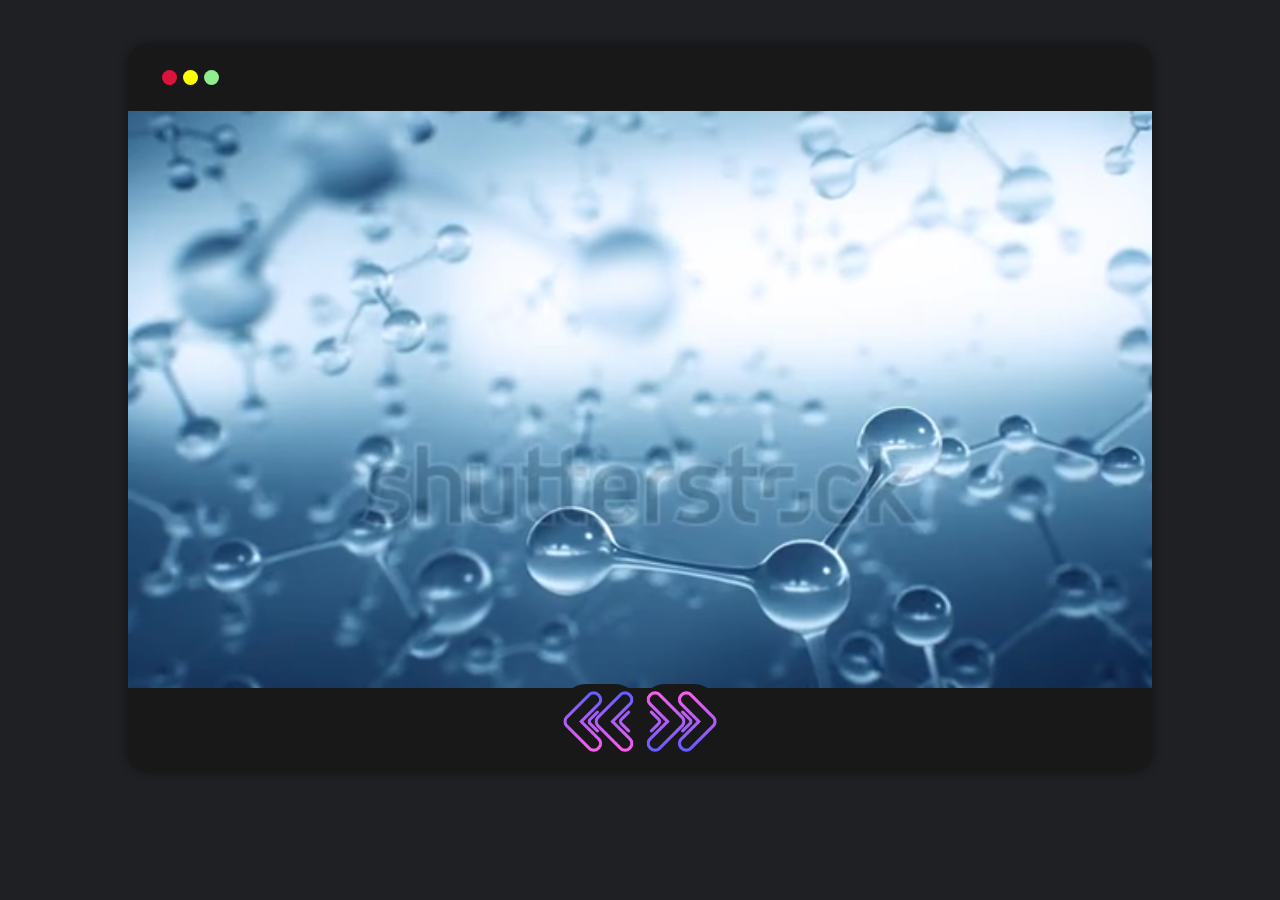
<file: diapo3.html>
<!-- Made by NULL -->

<html>
    <head>
        <title>Exposé Covid 19</title>
        <link rel="stylesheet" href="styles.css">
    </head>
    <body>
        <div id="window">
            <div id="tree_dots">
                <div class="dots" id="d1">&nbsp;</div>
                <div class="dots" id="d2">&nbsp;</div>
                <div class="dots" id="d3">&nbsp;</div>
            </div>
            <video class="fond" muted loop autoplay src="./videos/1023911815-preview.mp4"></video>
            <div id="arrows_container">
                <a href="diapo2.html"><img src="./logos/left.png" id="left" class="arrows"></a>
                <a href="diapo4.html"><img src="./logos/right.png" id="right" class="arrows"></a>
            </div>
        </div>
        </body>
</html>
</file>
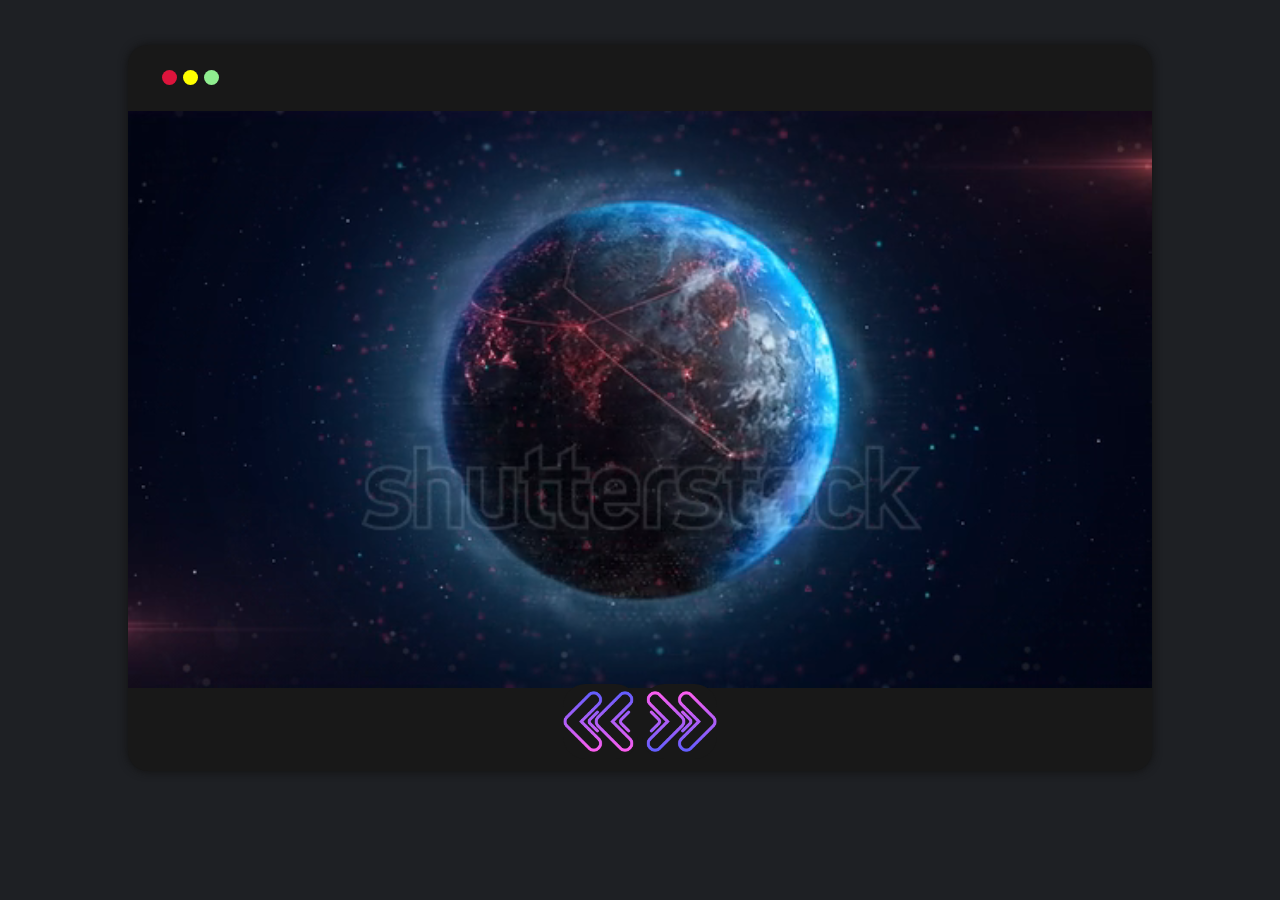
<file: diapo4.html>
<!-- Made by NULL -->

<html>
    <head>
        <title>Exposé Covid 19</title>
        <link rel="stylesheet" href="styles.css">
    </head>
    <body>
        <div id="window">
            <div id="tree_dots">
                <div class="dots" id="d1">&nbsp;</div>
                <div class="dots" id="d2">&nbsp;</div>
                <div class="dots" id="d3">&nbsp;</div>
            </div>
            <video class="fond" muted loop autoplay src="./videos/1065406396-preview.mp4"></video>
            <div id="arrows_container">
                <a href="diapo3.html"><img src="./logos/left.png" id="left" class="arrows"></a>
                <a href="diapo5.html"><img src="./logos/right.png" id="right" class="arrows"></a>
            </div>
        </div>
        </body>
</html>
</file>
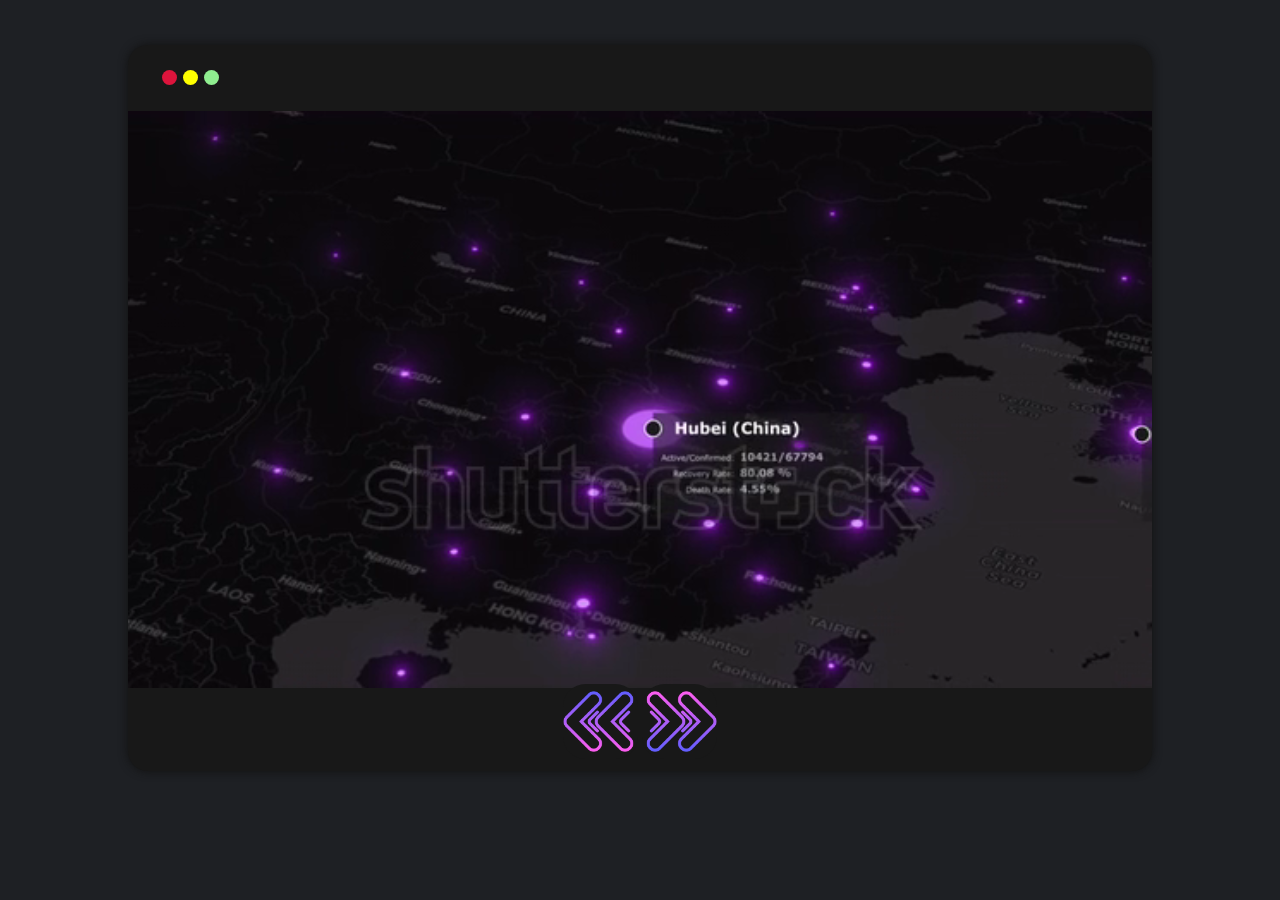
<file: diapo5.html>
<!-- Made by NULL -->

<html>
    <head>
        <title>Exposé Covid 19</title>
        <link rel="stylesheet" href="styles.css">
    </head>
    <body>
        <div id="window">
            <div id="tree_dots">
                <div class="dots" id="d1" onclick="f1()">&nbsp;</div>
                <div class="dots" id="d2">&nbsp;</div>
                <div class="dots" id="d3">&nbsp;</div>
            </div>
            <video class="fond" muted loop autoplay src="./videos/1051787221-preview.mp4"></video>
            <div id="arrows_container">
                <a href="diapo4.html"><img src="./logos/left.png" id="left" class="arrows"></a>
                <a href="diapo6.html"><img src="./logos/right.png" id="right" class="arrows"></a>
            </div>
        </div>
            <script>
               function f1() {
                        window.open("https://news.google.com/covid19/map?hl=fr&gl=FR&ceid=FR%3Afr", "Miro", "menubar=no, status=no, scrollbars=no, menubar=no, width=3000, height=3000, left=0")
                }
            </script>
        </body>
</html>
</file>
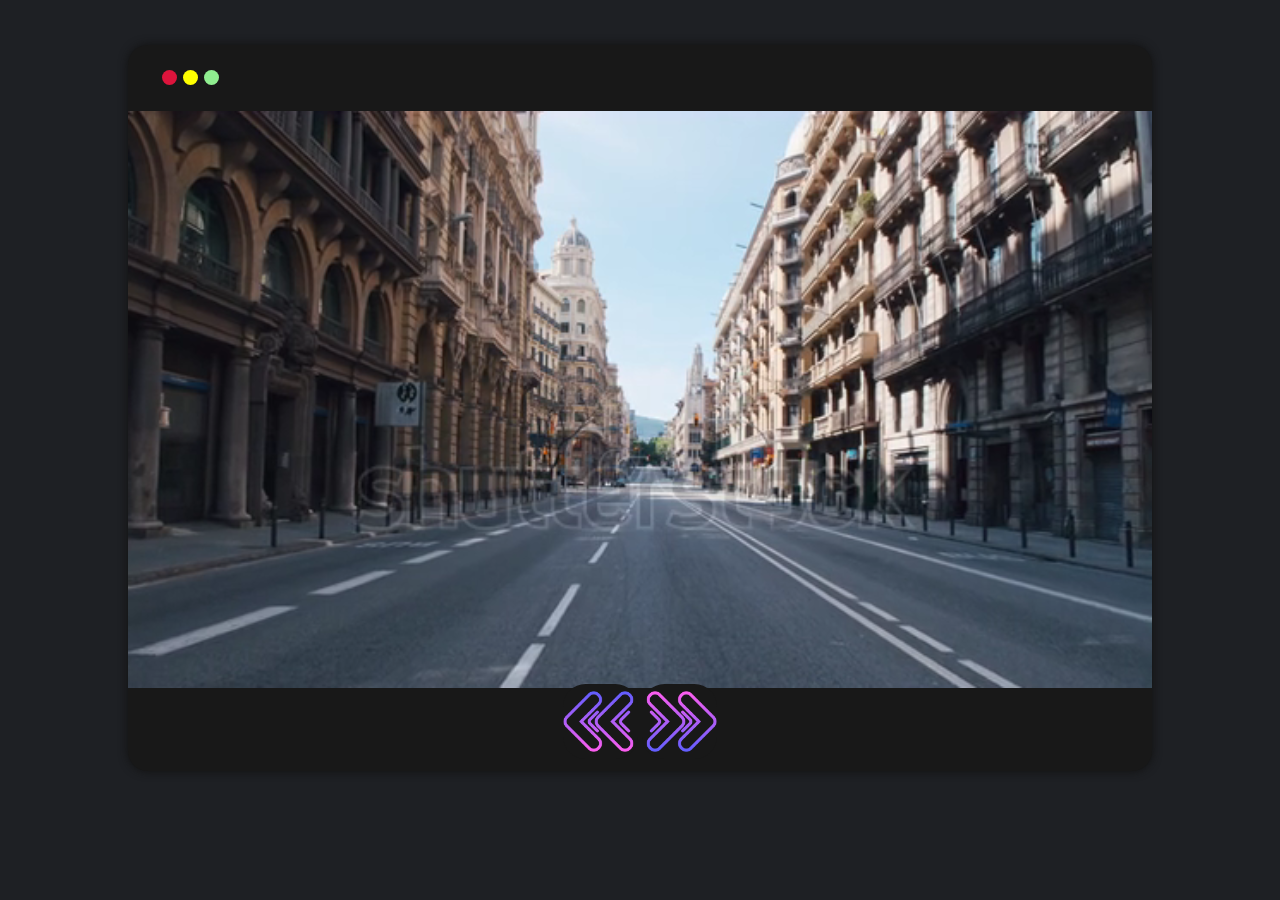
<file: diapo6.html>
<!-- Made by NULL -->

<html>
    <head>
        <title>Exposé Covid 19</title>
        <link rel="stylesheet" href="styles.css">
    </head>
    <body>
        <div id="window">
            <div id="tree_dots">
                <div class="dots" id="d1">&nbsp;</div>
                <div class="dots" id="d2">&nbsp;</div>
                <div class="dots" id="d3">&nbsp;</div>
            </div>
            <video class="fond" muted loop autoplay src="./videos/1051897060-preview.mp4"></video>
            <div id="arrows_container">
                <a href="diapo5.html"><img src="./logos/left.png" id="left" class="arrows"></a>
                <a href="diapo7.html"><img src="./logos/right.png" id="right" class="arrows"></a>
            </div>
        </div>

        </body>
</html>
</file>
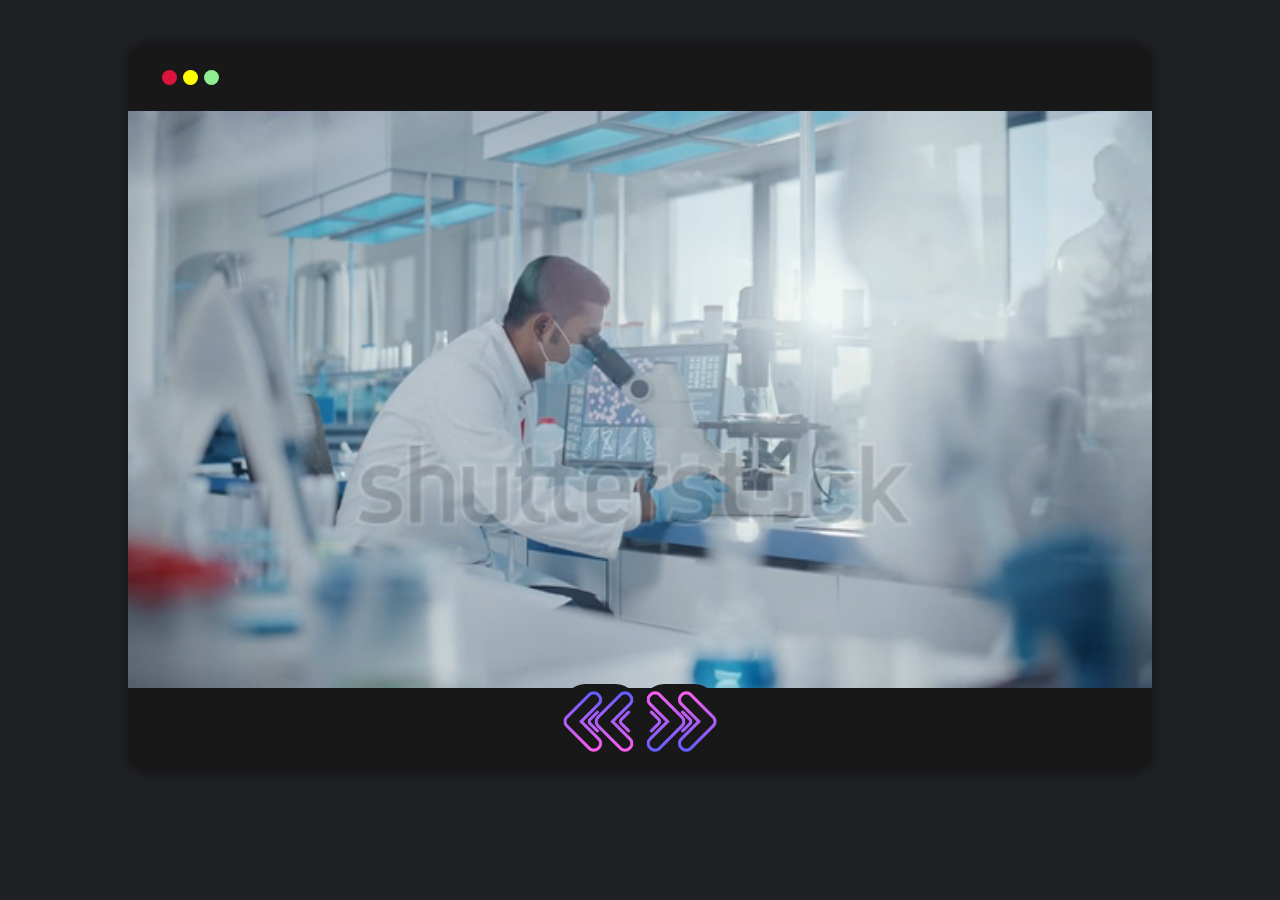
<file: diapo7.html>
<!-- Made by NULL -->

<html>
    <head>
        <title>Exposé Covid 19</title>
        <link rel="stylesheet" href="styles.css">
    </head>
    <body>
        <div id="window">
            <div id="tree_dots">
                <div class="dots" id="d1" onclick="f1()">&nbsp;</div>
                <div class="dots" id="d2">&nbsp;</div>
                <div class="dots" id="d3">&nbsp;</div>
            </div>
            <video class="fond" muted loop autoplay src="./videos/1063037653-preview.mp4"></video>
            <div id="arrows_container">
                <a href="diapo6.html"><img src="./logos/left.png" id="left" class="arrows"></a>
                <a href="diapo8.html"><img src="./logos/right.png" id="right" class="arrows"></a>
            </div>
        </div>
        <script>
            function f1() {
                        window.open("https://dashboard.covid19.data.gouv.fr/vue-d-ensemble?location=FRA", "Miro", "menubar=no, status=no, scrollbars=no, menubar=no, width=3000, height=3000, left=0")
            }
        </script>
        </body>
</html>
</file>
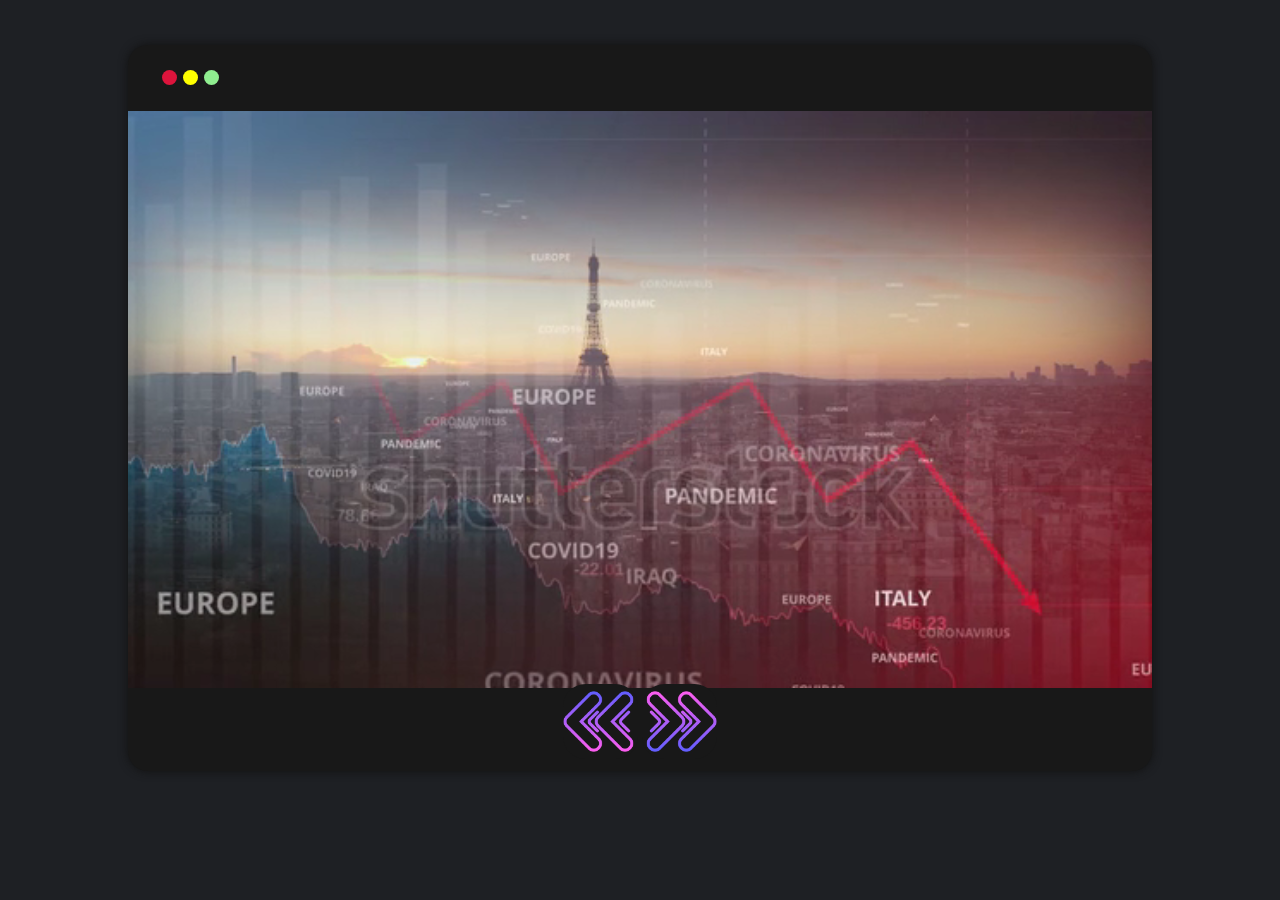
<file: diapo8.html>
<!-- Made by NULL -->

<html>
    <head>
        <title>Exposé Covid 19</title>
        <link rel="stylesheet" href="styles.css">
    </head>
    <body>
        <div id="window">
            <div id="tree_dots">
                <div class="dots" id="d1" onclick="f1()">&nbsp;</div>
                <div class="dots" id="d2" onclick="f2()">&nbsp;</div>
                <div class="dots" id="d3" onclick="f3()">&nbsp;</div>
            </div>
            <video class="fond" muted loop autoplay src="./videos/1061423194-preview.mp4"></video>
            <div id="arrows_container">
                <a href="diapo7.html"><img src="./logos/left.png" id="left" class="arrows"></a>
                <a href="diapo9.html"><img src="./logos/right.png" id="right" class="arrows"></a>
            </div>
        </div>
        <script>
            function f1() {
                        window.open("https://www.insee.fr/fr/statistiques/5432509?sommaire=5435421&q=covid", "Miro", "menubar=no, status=no, scrollbars=no, menubar=no, width=3000, height=3000, left=0")
            }
            function f2() {
                        window.open("https://www.insee.fr/fr/statistiques/5432515?sommaire=5435421&q=covid", "Miro", "menubar=no, status=no, scrollbars=no, menubar=no, width=3000, height=3000, left=0")
            }
            function f3() {
                        window.open("https://www.insee.fr/fr/statistiques/5432505?sommaire=5435421&q=covid", "Miro", "menubar=no, status=no, scrollbars=no, menubar=no, width=3000, height=3000, left=0")
            }
        </script>
        </body>
</html>
</file>
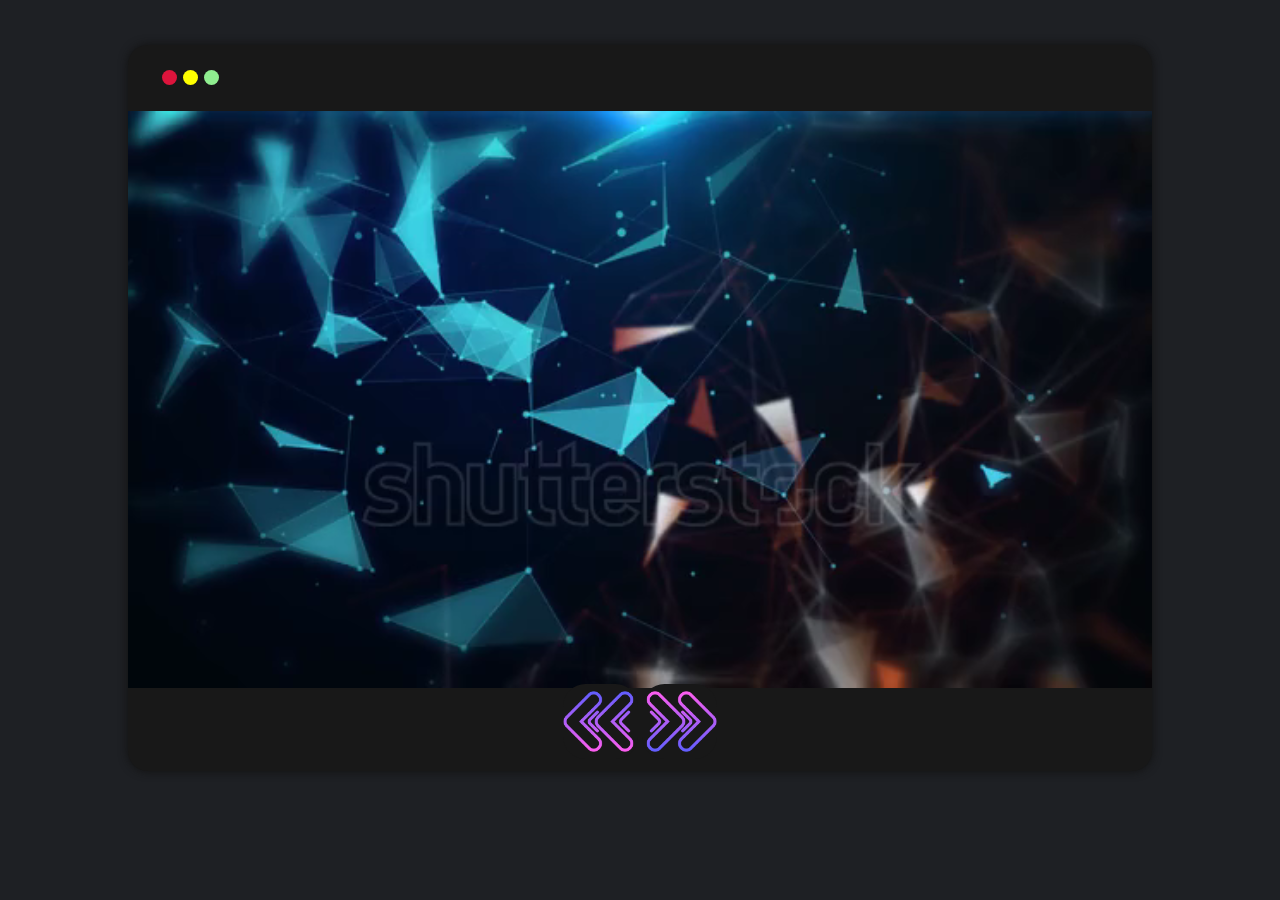
<file: diapo9.html>
<!-- Made by NULL -->

<html>
    <head>
        <title>Exposé Covid 19</title>
        <link rel="stylesheet" href="styles.css">
    </head>
    <body>
        <div id="window">
            <div id="tree_dots">
                <div class="dots" id="d1">&nbsp;</div>
                <div class="dots" id="d2">&nbsp;</div>
                <div class="dots" id="d3">&nbsp;</div>
            </div>
            <video class="fond" muted loop autoplay src="./videos/1023894037-preview.mp4"></video>
            <div id="arrows_container">
                <a href="diapo8.html"><img src="./logos/left.png" id="left" class="arrows"></a>
                <img src="./logos/right.png" id="right" class="arrows">
            </div>
        </div>
        </body>
</html>
</file>
<file: styles.css>
body {
    background-color: #1e2024;
}

#window {
    position: absolute;
    text-align: center;
    top: 5%;
    left: 10%;
    width: 80%;
    height: 75%;
    background-color: rgb(24, 24, 24);
    border-radius: 20px;
    padding-top: 4%;
    box-shadow: 0 0 10px #111; 
}

.fond {
    height: 90%;
    width: 100%;
}

#tree_dots {
    top: 2%;
    left: 3%;
    position: absolute;
    display: flex;
}

.dots {
    left: 3%;
    width: 15px;
    height: 15px;
    border-radius: 50%;
    margin: 10px 3px;
}

#d1 {
    background-color: crimson;
    cursor: pointer;
}

#d2 {
    background-color: yellow;
    cursor: pointer;
}

#d3 {
    background-color: lightgreen;
    cursor: pointer;
}

#arrows_container {
    position: absolute;
    width: 100%;
    top: 88%;
    text-align: center;
}

.arrows {
    width: 75px;
    height: 75px;
    border-radius: 30%;
    background-color: rgb(24, 24, 24);
    transition: background-color 0.5s;
}

.arrows:hover {
    background-color: rgb(60, 60, 60);
}
</file>
